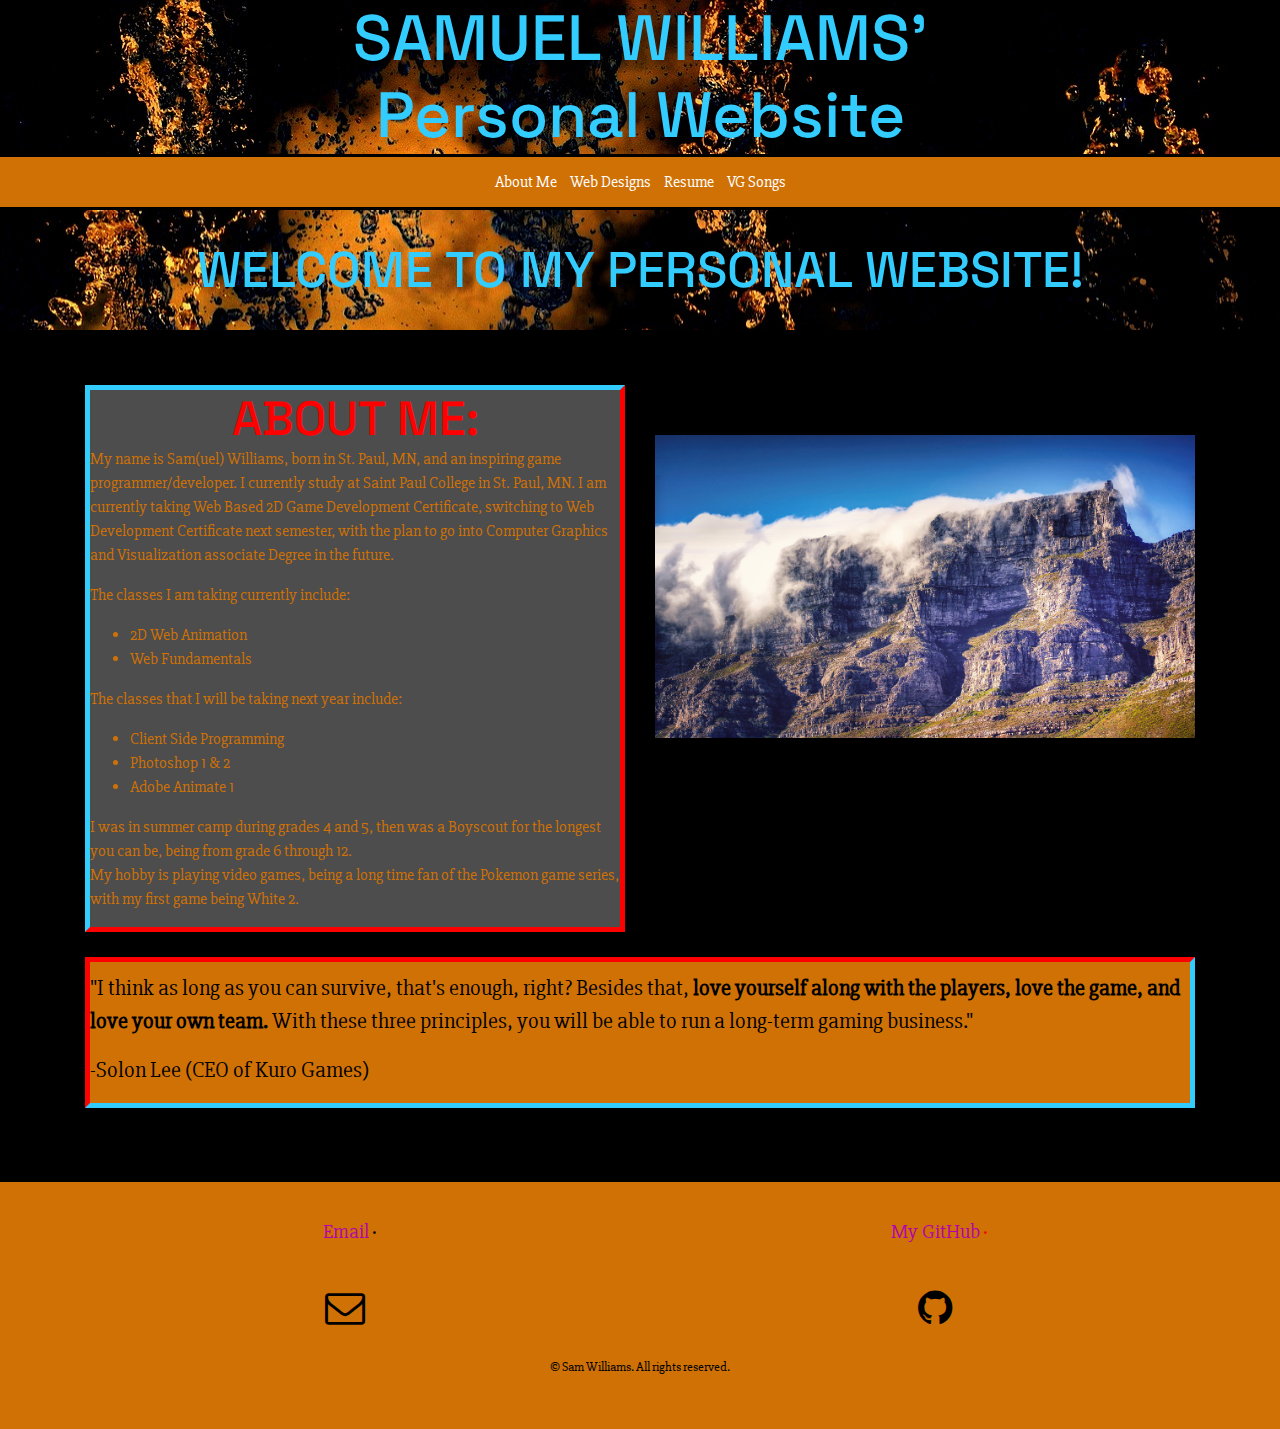
<file: index.html>
<!DOCTYPE html>
<html lang=	"en">
<head>
	<meta charset="utf-x8">
	<meta name="viewport" content="width=device-width, initial-scale=1, minimum-scale=1" />
	<meta name="description" content="This is an example of a meta description. This will often show up in search results so it is important to write a high quality description for each page of a website">
	<title>Logo</title>
														<!-- Font Awesome 4 Stylesheet-->
	<link rel="stylesheet" href="https://cdnjs.cloudflare.com/ajax/libs/font-awesome/4.7.0/css/font-awesome.min.css">
														<!-- Bootstrap Stylesheet-->

	<link rel="stylesheet" href="https://cdn.jsdelivr.net/npm/bootstrap@4.6.1/dist/css/bootstrap.min.css">
	<link rel="stylesheet" href="style.css">
</head>

<body> 
	<header>
		<h1>
			Samuel Williams'
			<br><span class= "brl"> Personal Website </span>
		</h1>
	</header>

	<nav>
    	<ul>
        	<li><a href="index.html">About Me</a></li>
        	<li><a href="dogs-page.html">Web Designs</a></li>
     		<li><a href="resume-(final-project).html">Resume<a/></li>
     		<li><a href="VG-songs.html">VG Songs</a></li> 
    	</ul>
 	

 	</nav>

 	<div class="home-hero">
 		<h1> Welcome to my personal website!</h1>
 	</div>

	<main>
		<div class="container-fluid">
			<div class="row">
				<div class="col-sm-6">
					<div class="web-designs">
						<h2>About Me:</h2>
						
							<p>My name is Sam(uel) Williams, born in St. Paul, MN, and an inspiring game programmer/developer. I currently study at Saint Paul College in St. Paul, MN. I am currently taking Web Based 2D Game Development Certificate, switching to Web Development Certificate next semester, with the plan to go into Computer Graphics and Visualization associate Degree in the future.</p>
							<p>The classes I am taking currently include:</p>
							<ul>
								<li>2D Web Animation</li>
								<li>Web Fundamentals</li>
							</ul>
							<p>The classes that I will be taking next year include:</p>
							<ul><p>
								<li>Client Side Programming</li>
								<li>Photoshop 1 & 2</li>
								<li>Adobe Animate 1</li>
							</p></ul>
							<p>I was in summer camp during grades 4 and 5, then was a Boyscout for the longest you can be, being from grade 6 through 12. <br>My hobby is playing video games, being a long time fan of the Pokemon game series, with my first game being White 2.</p>

					</div>
				</div> <!-- end collumn-->
				<div class="col-sm-6">
					<img src="images/Table-Mountain.jpg" height="360" width="640" alt="nostalga" class="second-home">
				</div> <!-- end collumn-->
			</div> <!-- end row-->
			
			<div class="row">
				<div class="col-sm-12">
					<blockquote>
						<p>"I think as long as you can survive, that's enough, right? Besides that, <b>love yourself along with the players,
							love the game, and love your own team.</b> With these three principles, you will be able
							to run a long-term gaming business." </p>
						<p>-Solon Lee (CEO of Kuro Games) </p>
					</blockquote>
				</div> <!-- end collumn-->
			</div> <!-- end row-->

		</div> <!-- end container-->	
		


	</main>

	<footer>
		<div class="container-fluid">
			<div class="row">
				<div class="col-sm-6">	
					<p><a href="mailto:sk.willia@icloud.com">Email</a> &bull;</p>
				</div> <!-- end 1st column-->

				<div class="col-sm-6">
					<a href="https://eonsvanity.github.io/resume/">My GitHub</a> &bull;
				</div> <!-- end 2nd column-->
			
			</div> <!-- end 1st row-->
			
			<div class="row">
				<div class="col-sm-6">
					<i class="fa fa-envelope-o" aria-hidden="true"></i>
				</div> <!-- end 1st column-->
				
				<div class="col-sm-6">
					<i class="fa fa-github" aria-hidden="true"></i>
				</div> <!-- end 2nd column-->

			</div> <!-- end 2nd row-->

			<div class="row">
				<div class="col-sm-12">
					<p><small>&copy; Sam Williams. All rights reserved.</small></p>
				</div> <!-- end 1st column-->
			</div> <!-- end 1st row-->

		
		</div> <!-- end container-->
	</footer>
										<!--jQuery, Popper, and Bootstrap Javascript files-->
	<script src="https://cdn.jsdelivr.net/npm/jquery@3.6.0/dist/jquery.slim.min.js"></script>
	<script src="https://cdn.jsdelivr.net/npm/popper.js@1.16.1/dist/umd/popper.min.js"></script>
	<script src="https://cdn.jsdelivr.net/npm/bootstrap@4.6.1/dist/js/bootstrap.bundle.min.js"></script>

</body>
</html>
</file>
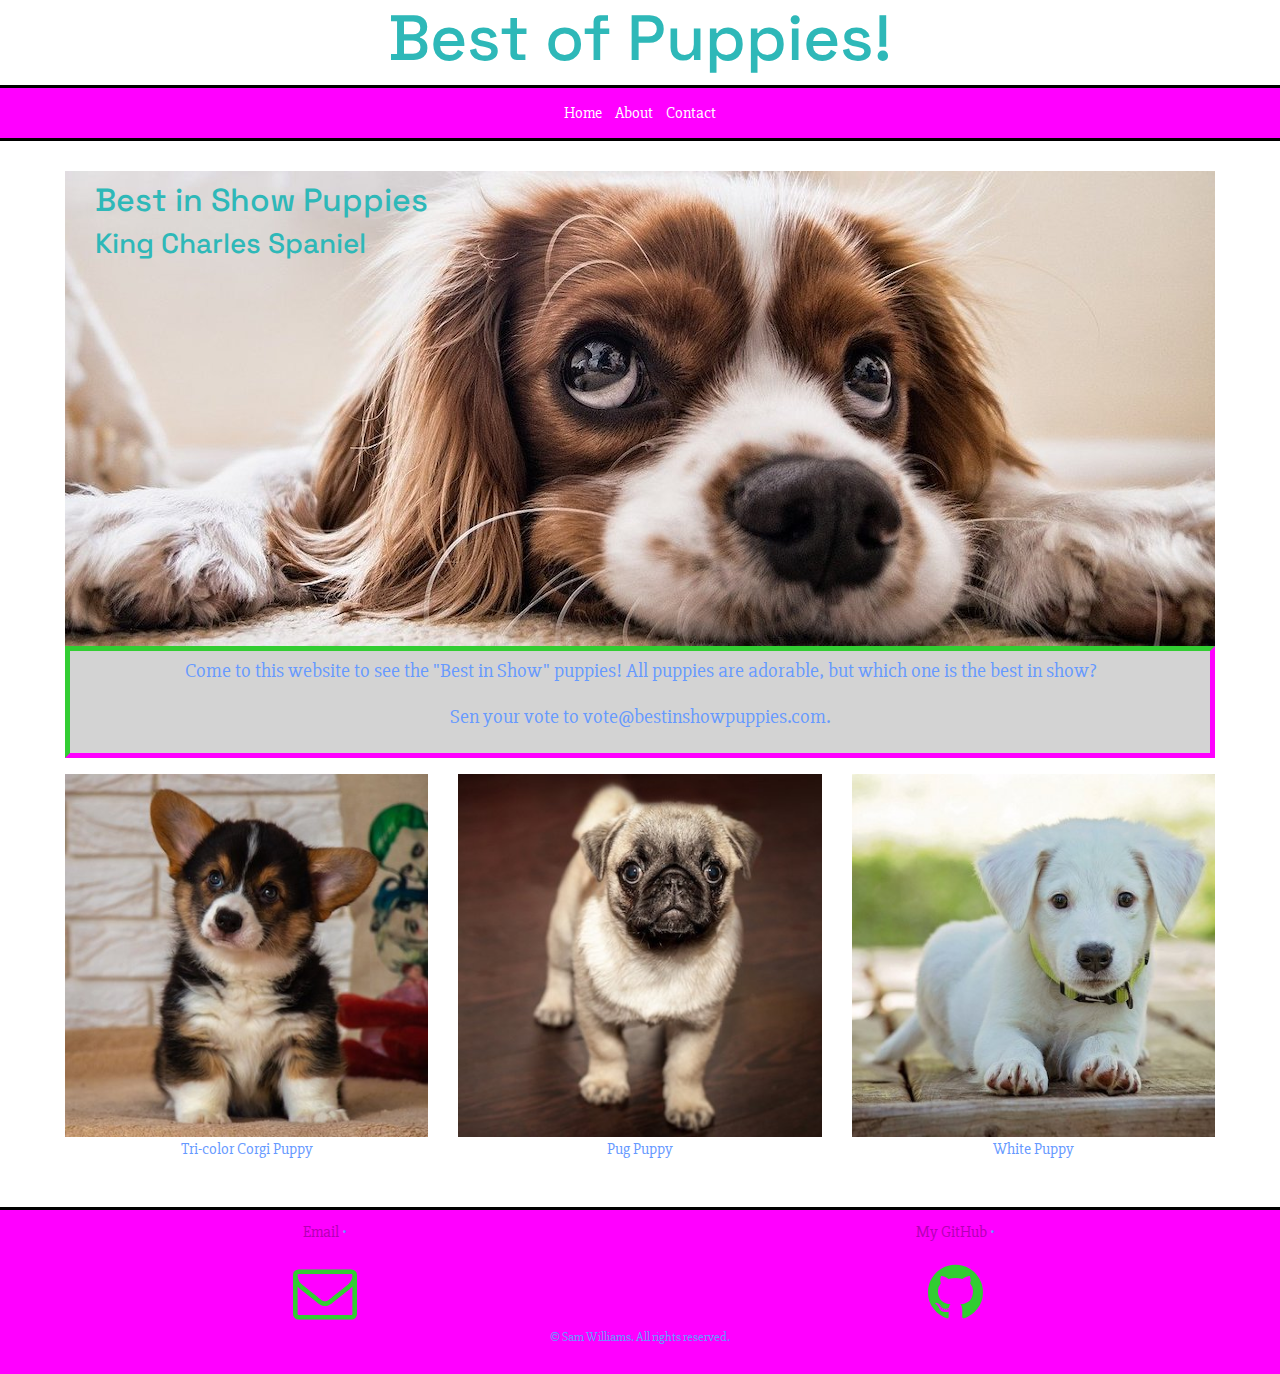
<file: puppies/index.html>
<!DOCTYPE html>
<html lang=	"en">
<head>
	<meta charset="utf-x8">
	<meta name="viewport" content="width=device-width, initial-scale=1, minimum-scale=1" />
	<meta name="description" content="This is an example of a meta description. This will often show up in search results so it is important to write a high quality description for each page of a website">
	<title></title>
														<!-- Font Awesome 4 Stylesheet-->
	<link rel="stylesheet" href="https://cdnjs.cloudflare.com/ajax/libs/font-awesome/4.7.0/css/font-awesome.min.css">
														<!-- Bootstrap Stylesheet-->
	<link rel="stylesheet" href="https://cdn.jsdelivr.net/npm/bootstrap@4.6.1/dist/css/bootstrap.min.css">
	<link rel="stylesheet" href="style.css">
</head>
<body>
	<header>
		<h1>Best of Puppies!</h1>
	</header>

	<nav>
    	<ul>
        	<li><a href="index.html">Home</a></li>
        	<li><a href="about.html">About</a></li>
        	<li><a href="contact.html">Contact</a></li>  
    	</ul>
 	</nav>

	<main>
		<div class="container-fluid">
			<div class="row">
				<div class="col-sm-12">
					<div class="home-hero">
						<h2>Best in Show Puppies</h2>
						<h3>King Charles Spaniel</h3>
					</div>
				</div>
			</div>

			<div class="row">
				<div class="col-sm-12">
					<blockquote>
						<p>Come to this website to see the "Best in Show" puppies! All puppies are adorable, but which one is the best in show?</p>
						<p>Sen your vote to vote@bestinshowpuppies.com.</p>
					</blockquote>
				</div>
			</div>

		<div class="row">
			<div class="col-sm-4">
				<img src="images/corgi.jpg" height="400" width="400" alt="corgi puppy" class="img-fluid">
				<p>Tri-color Corgi Puppy</p>
			</div>
			
			<div class="col-sm-4">
				<img src="images/pug.jpg" height="400" width="400" alt="pug puppy" class="img-fluid">
				<p>Pug Puppy</p>
			</div>
			
			<div class="col-sm-4">
				<img src="images/white-puppy.jpg" height="400" width="400" alt="white labrador puppy" class="img-fluid">
				<p>White Puppy</p>
			</div>


	</main>

	<footer>
		<div class="container-fluid">
			<div class="row">
				<div class="col-sm-6">	
					<p><a href="mailto:sk.willia@icloud.com">Email</a> &bull;</p>
				</div> <!-- end 1st column-->

				<div class="col-sm-6">
					<a href="https://eonsvanity.github.io/resume/">My GitHub</a> &bull;
				</div> <!-- end 2nd column-->
			
			</div> <!-- end 1st row-->
			
			<div class="row">
				<div class="col-sm-6">
					<i class="fa fa-envelope-o" aria-hidden="true"></i>
				</div> <!-- end 1st column-->
				
				<div class="col-sm-6">
					<i class="fa fa-github" aria-hidden="true"></i>
				</div> <!-- end 2nd column-->

			</div> <!-- end 2nd row-->

			<div class="row">
				<div class="col-sm-12">
					<p><small>&copy; Sam Williams. All rights reserved.</small></p>
				</div> <!-- end 1st column-->
			</div> <!-- end 1st row-->

		
		</div> <!-- end container-->
	</footer>
										<!--jQuery, Popper, and Bootstrap Javascript files-->
	<script src="https://cdn.jsdelivr.net/npm/jquery@3.6.0/dist/jquery.slim.min.js"></script>
	<script src="https://cdn.jsdelivr.net/npm/popper.js@1.16.1/dist/umd/popper.min.js"></script>
	<script src="https://cdn.jsdelivr.net/npm/bootstrap@4.6.1/dist/js/bootstrap.bundle.min.js"></script>

</body>
</html>
</file>
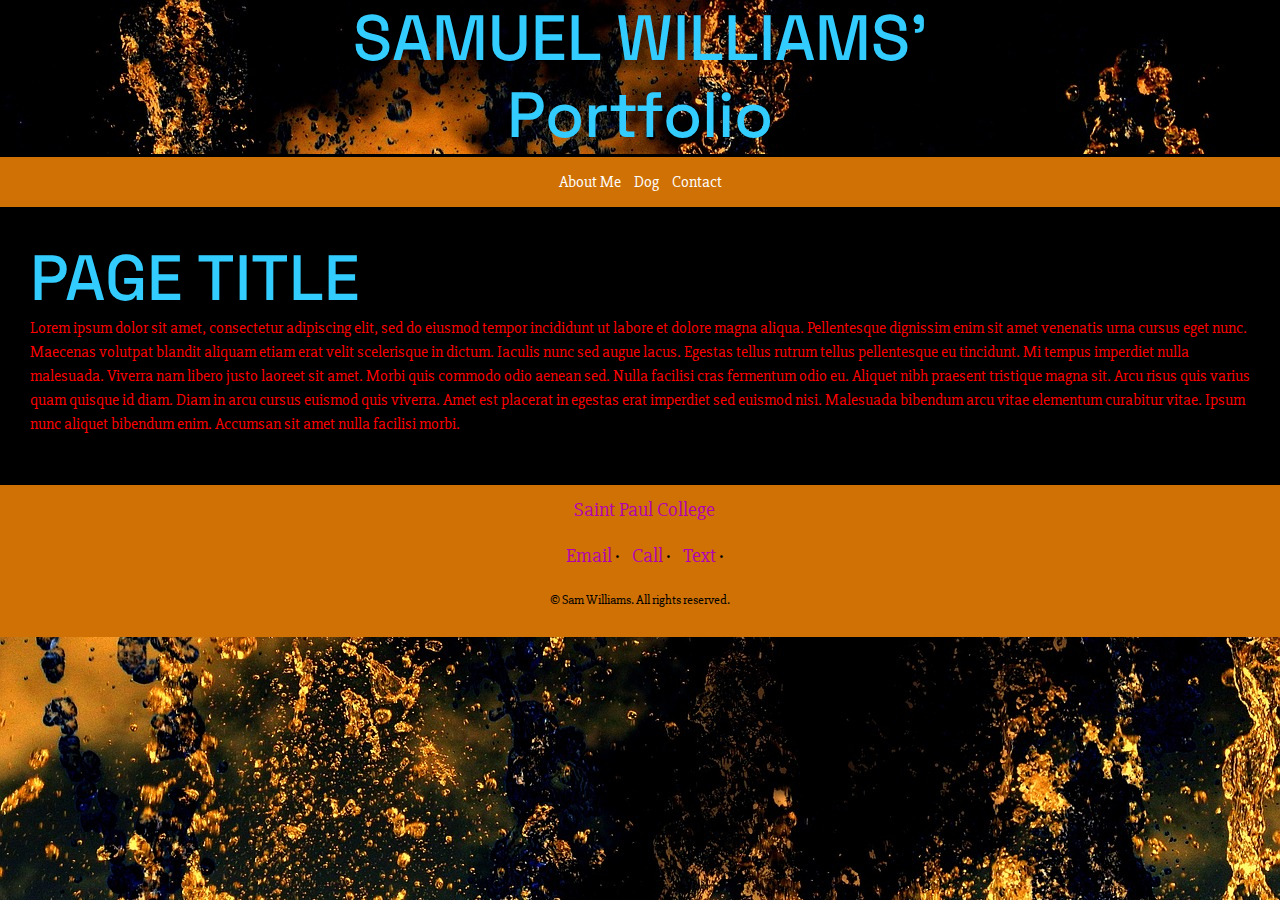
<file: contact.html>
<!DOCTYPE html>
<html lang=	"en">
<head>
	<meta charset="utf-x8">
	<meta name="viewport" content="width=device-width, initial-scale=1, minimum-scale=1" />
	<meta name="description" content="This is an example of a meta description. This will often show up in search results so it is important to write a high quality description for each page of a website">
	<title>Logo</title>
														<!-- Font Awesome 4 Stylesheet-->
	<link rel="stylesheet" href="https://cdnjs.cloudflare.com/ajax/libs/font-awesome/4.7.0/css/font-awesome.min.css">
														<!-- Bootstrap Stylesheet-->

	<link rel="stylesheet" href="https://cdn.jsdelivr.net/npm/bootstrap@4.6.1/dist/css/bootstrap.min.css">
	<link rel="stylesheet" href="style.css">
</head>
<body>
	<header>
		<h1>
			Samuel Williams'
			<br><span class= "brl"> Portfolio </span>
		</h1>
	</header>

	<nav>
    	<ul>
        	<li><a href="index.html">About Me</a></li>
        	<li><a href="dogs-page.html">Dog</a></li>
     		<li><a href="contact.html">Contact</a></li>  
    	</ul>
 	</nav>

	<main>
		<h1>PAGE TITLE</h1>
		<p>Lorem ipsum dolor sit amet, consectetur adipiscing elit, sed do eiusmod tempor incididunt ut labore et dolore magna aliqua. Pellentesque dignissim enim sit amet venenatis urna cursus eget nunc. Maecenas volutpat blandit aliquam etiam erat velit scelerisque in dictum. Iaculis nunc sed augue lacus. Egestas tellus rutrum tellus pellentesque eu tincidunt. Mi tempus imperdiet nulla malesuada. Viverra nam libero justo laoreet sit amet. Morbi quis commodo odio aenean sed. Nulla facilisi cras fermentum odio eu. Aliquet nibh praesent tristique magna sit. Arcu risus quis varius quam quisque id diam. Diam in arcu cursus euismod quis viverra. Amet est placerat in egestas erat imperdiet sed euismod nisi. Malesuada bibendum arcu vitae elementum curabitur vitae. Ipsum nunc aliquet bibendum enim. Accumsan sit amet nulla facilisi morbi.</p>
		
	</main>

	<footer>
		<p><a href="https://saintpaul.edu">Saint Paul College</a><p>
		
		<p><a href="mailto:sk.willia@icloud.com">Email</a> &bull;
		<a href="tel:8008675309">Call</a> &bull;
		<a href="sms:8008675309">Text</a> &bull;

		
		<p><small>&copy; Sam Williams. All rights reserved.</small><p>
	</footer>
										<!--jQuery, Popper, and Bootstrap Javascript files-->
	<script src="https://cdn.jsdelivr.net/npm/jquery@3.6.0/dist/jquery.slim.min.js"></script>
	<script src="https://cdn.jsdelivr.net/npm/popper.js@1.16.1/dist/umd/popper.min.js"></script>
	<script src="https://cdn.jsdelivr.net/npm/bootstrap@4.6.1/dist/js/bootstrap.bundle.min.js"></script>

</body>
</html>
</file>
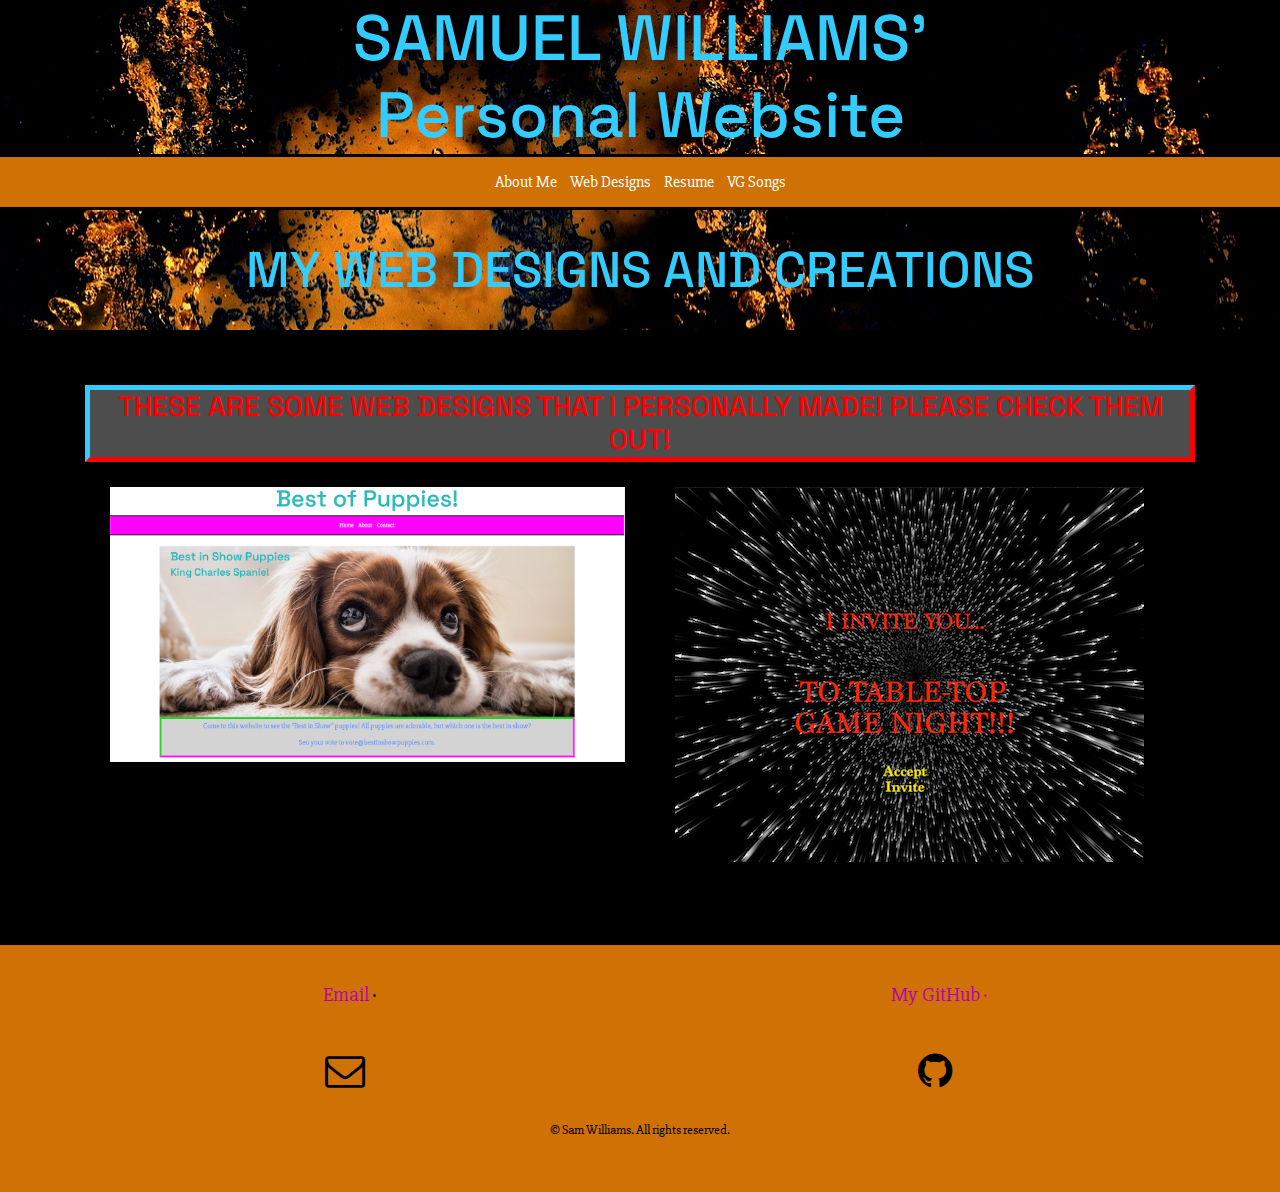
<file: dogs-page.html>
<!DOCTYPE html>
<html lang=	"en">
<head>
	<meta charset="utf-x8">
	<meta name="viewport" content="width=device-width, initial-scale=1, minimum-scale=1" />
	<meta name="description" content="This is an example of a meta description. This will often show up in search results so it is important to write a high quality description for each page of a website">
	<title>WEBSITE NAME::PAGE NAME</title>
														<!-- Font Awesome 4 Stylesheet-->
	<link rel="stylesheet" href="https://cdnjs.cloudflare.com/ajax/libs/font-awesome/4.7.0/css/font-awesome.min.css">
														<!-- Bootstrap Stylesheet-->

	<link rel="stylesheet" href="https://cdn.jsdelivr.net/npm/bootstrap@4.6.1/dist/css/bootstrap.min.css">
	<link rel="stylesheet" href="style.css">
</head>
<body>
	<header>
			<h1>
				Samuel Williams'
				<br><span class= "brl"> Personal Website </span>
			</h1>
	</header>

	<nav>
    	<ul>
        	<li><a href="index.html">About Me</a></li>
        	<li><a href="dogs-page.html">Web Designs</a></li>
     		<li><a href="resume-(final-project).html">Resume<a/></li>
     		<li><a href="VG-songs.html">VG Songs</a></li>   
    	</ul>
 	</nav>

 	<div class="home-hero">
		<h1>My Web Designs and Creations</h1>
	</div>

	<main>
		<div class="container-fluid">
			<div class="row">
				<div class="col-sm-12">
					<div class="web-designs">
						<h3>These are some web designs that I personally made! Please check them out!</h3>
					</div>
				</div> <!-- end column-->
			<!-- end row-->

			<div class="row">
				<div class="col-sm-6">
					<a href="puppies/index.html">
 						<img src="images/puppies-page.png" alt ="Puppies Page" height="800" width="1200" class="img-fluid">
					</a>
				
				</div> <!-- end column-->

				<div class="col-sm-6">
					<a href="Final-Project-Part_2-Sam-copy.html">
						<img src="images/animation-creation.png">
					</a>
				</div> <!-- end column-->
			</div> <!-- end row-->
		</div> <!-- end container-->

	</main>

	<footer>
		<div class="container-fluid">
			<div class="row">
				<div class="col-sm-6">	
					<p><a href="mailto:sk.willia@icloud.com">Email</a> &bull;</p>
				</div> <!-- end 1st column-->

				<div class="col-sm-6">
					<a href="https://eonsvanity.github.io/resume/">My GitHub</a> &bull;
				</div> <!-- end 2nd column-->
			
			</div> <!-- end 1st row-->
			
			<div class="row">
				<div class="col-sm-6">
					<i class="fa fa-envelope-o" aria-hidden="true"></i>
				</div> <!-- end 1st column-->
				
				<div class="col-sm-6">
					<i class="fa fa-github" aria-hidden="true"></i>
				</div> <!-- end 2nd column-->

			</div> <!-- end 2nd row-->

			<div class="row">
				<div class="col-sm-12">
					<p><small>&copy; Sam Williams. All rights reserved.</small></p>
				</div> <!-- end 1st column-->
			</div> <!-- end 1st row-->

		
		</div> <!-- end container-->
	</footer>
										<!--jQuery, Popper, and Bootstrap Javascript files-->
	<script src="https://cdn.jsdelivr.net/npm/jquery@3.6.0/dist/jquery.slim.min.js"></script>
	<script src="https://cdn.jsdelivr.net/npm/popper.js@1.16.1/dist/umd/popper.min.js"></script>
	<script src="https://cdn.jsdelivr.net/npm/bootstrap@4.6.1/dist/js/bootstrap.bundle.min.js"></script>

</body>
</html>
</file>
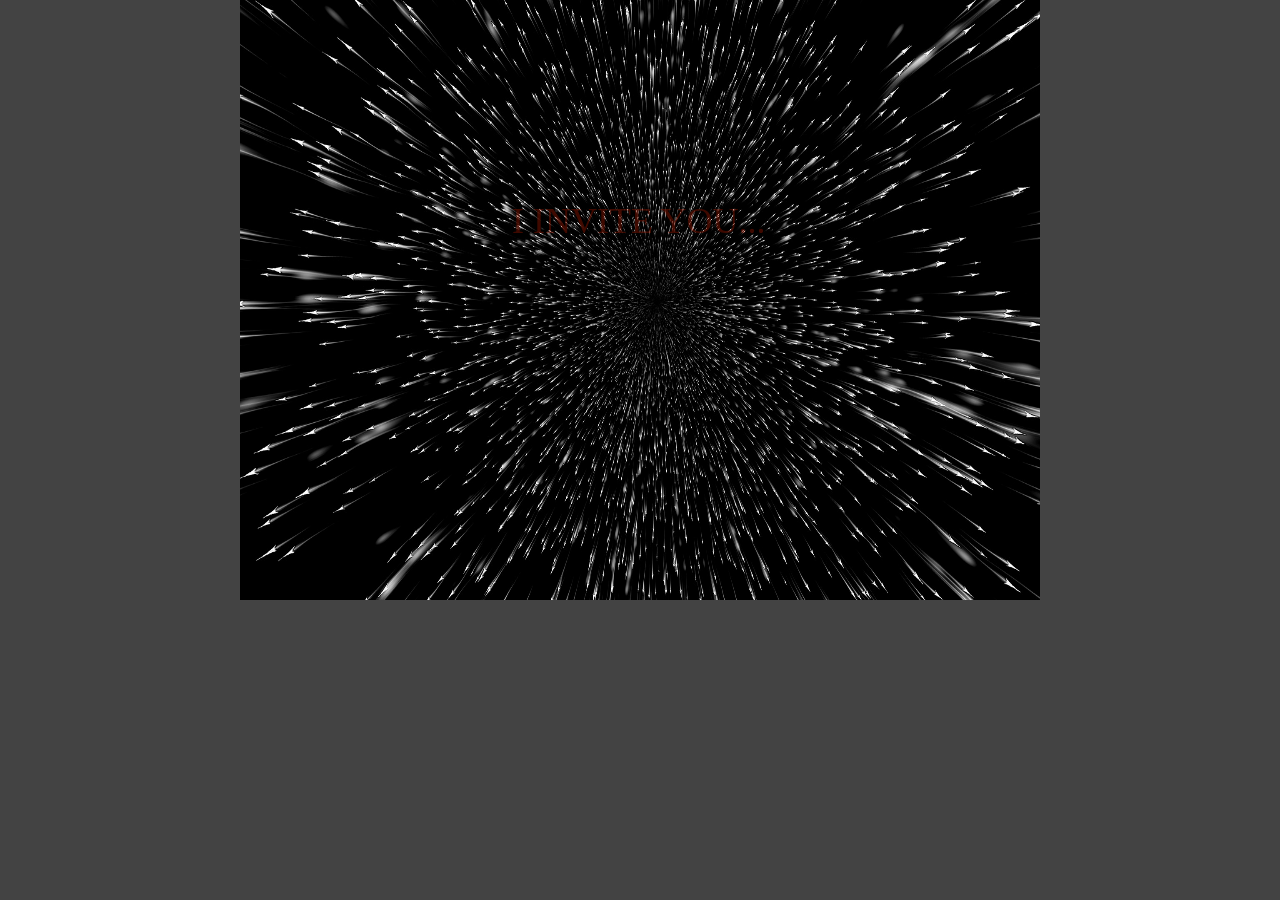
<file: Final-Project-Part_2-Sam-copy.html>
<!DOCTYPE html>
<html>
  <head>
	<meta http-equiv="Content-Type" content="text/html; charset=utf-8" />
	<meta http-equiv="X-UA-Compatible" content="chrome=1,IE=edge" />
	<title>Final-Project-Part_2-Sam-copy</title>
	<style>
		html {
			height:100%;
		}
		body {
			background-color:#434343;
			margin:0;
			height:100%;
		}
	</style>
	<!-- copy these lines to your document head: -->

	<meta name="viewport" content="user-scalable=yes, width=800" />

	<!-- end copy -->
  </head>
  <body>
	<!-- copy these lines to your document: -->

	<div id="finalprojectpart2samcopy_hype_container" class="HYPE_document" style="margin:auto;position:relative;width:800px;height:600px;overflow:hidden;">
		<script type="text/javascript" charset="utf-8" src="Final-Project-Part_2-Sam-copy.hyperesources/finalprojectpart2samcopy_hype_generated_script.js?85443"></script>
	</div>

	<!-- end copy -->
	


	<!-- text content for search engines: -->

	<div style="display:none" aria-hidden=true>

		<div>TO TABLE-TOP GAME NIGHT!!!</div>
		<div>I INVITE YOU...</div>
		<div>Accept Invite</div>
		<div></div>
		<div>Dec 21, at 3pm!</div>
		<div>Event Starts on:</div>
		<div>Food</div>
		<div>Table-Top
Games
</div>
		<div>Hope to see you there!</div>
		<div>Pizza, Coca-Cola, Water, and more!</div>
		<div>We will be providing the food and drinks!</div>
		<div>Date and Time</div>
		<div>Table-Top Games</div>
		<div>Enjoy playing Chess, Monopoly, and MORE with others!</div>

	</div>

	<!-- end text content: -->

  </body>
</html>
</file>
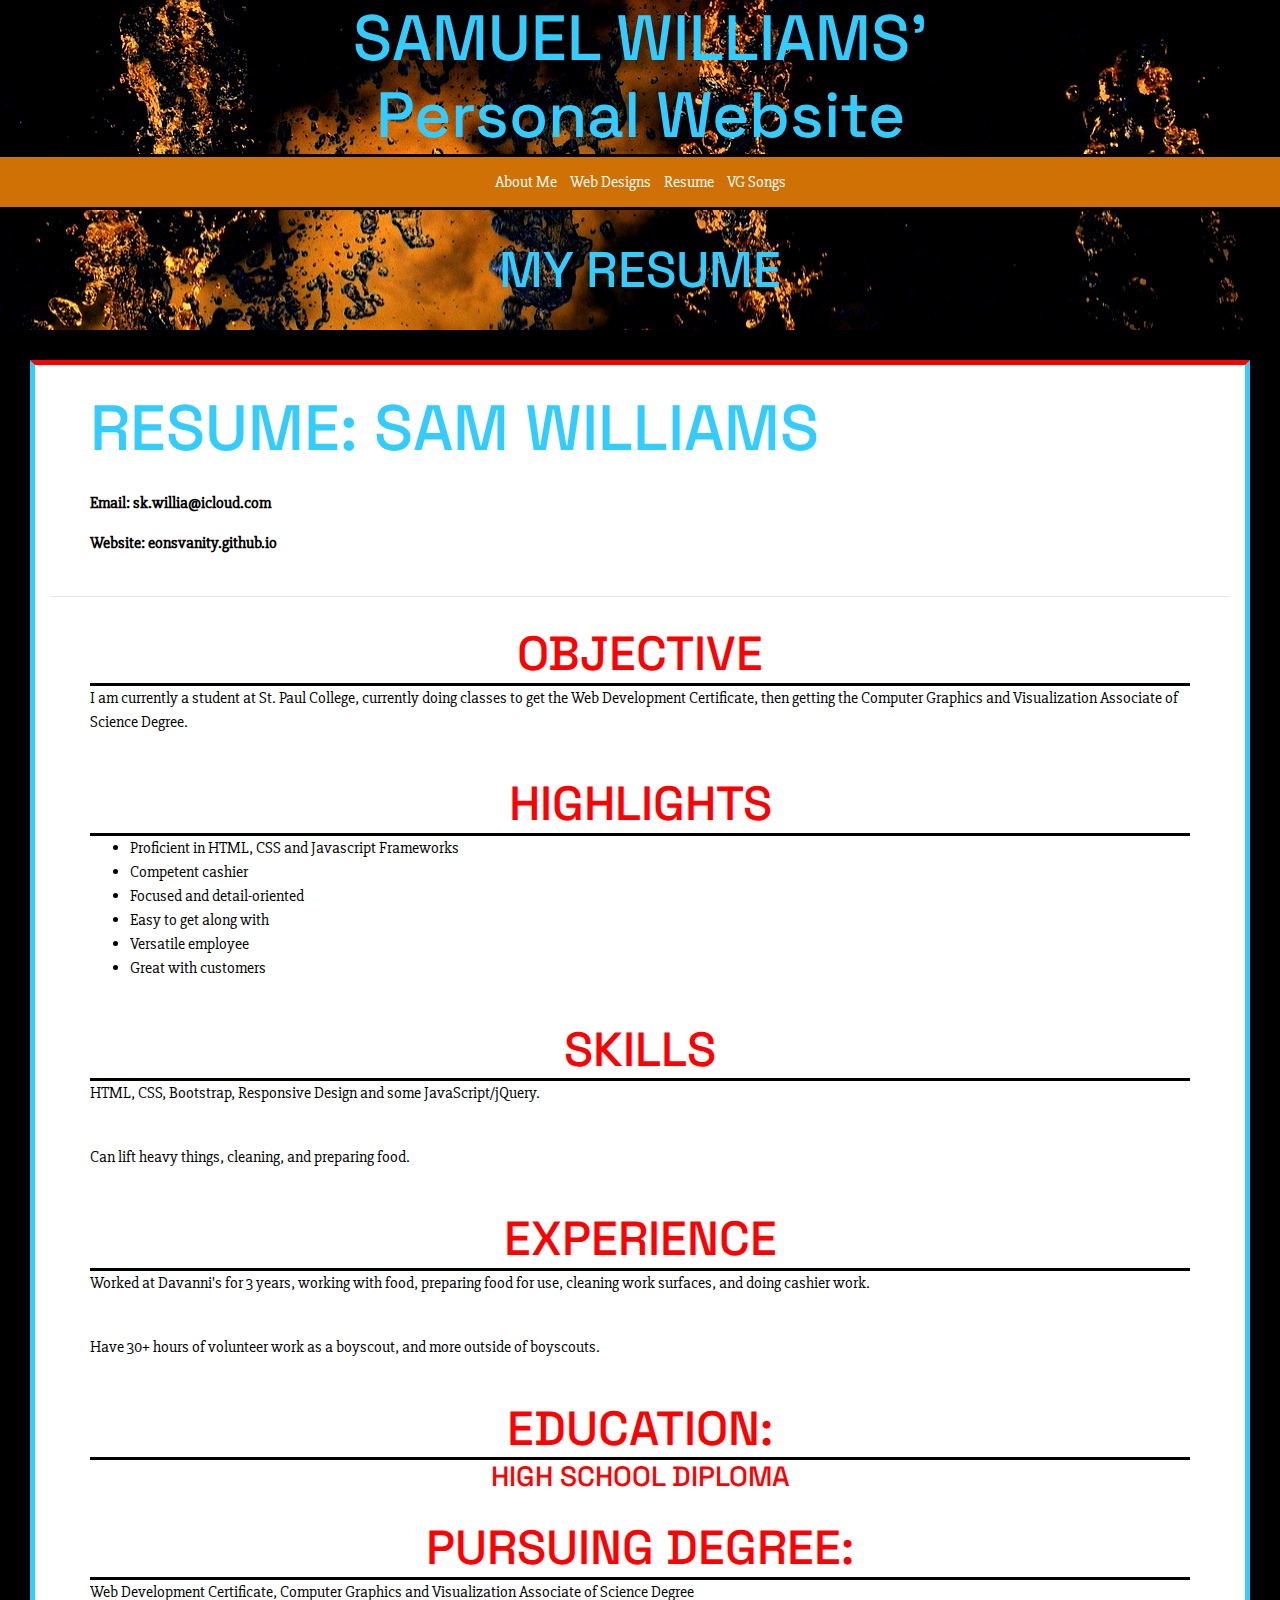
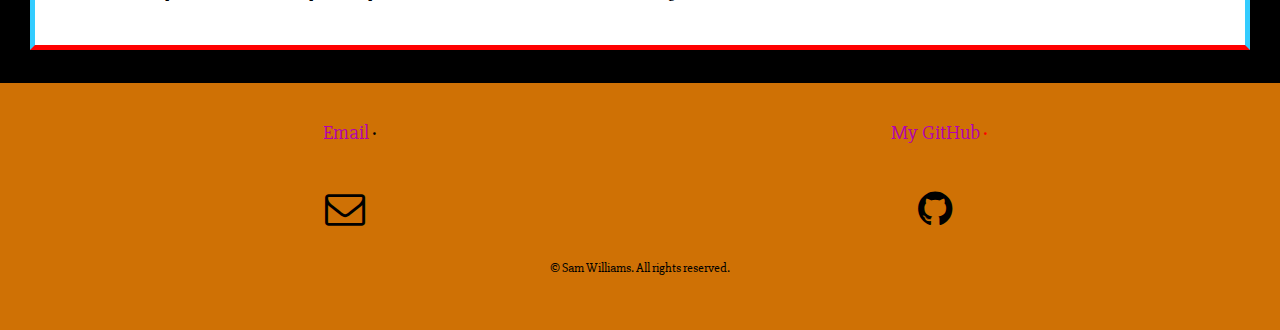
<file: resume-(final-project).html>
<!DOCTYPE html>
<html lang=	"en">
<head>
	<meta charset="utf-x8">
	<meta name="viewport" content="width=device-width, initial-scale=1, minimum-scale=1" />
	<meta name="description" content="This is an example of a meta description. This will often show up in search results so it is important to write a high quality description for each page of a website">
	<title>Logo</title>
														<!-- Font Awesome 4 Stylesheet-->
	<link rel="stylesheet" href="https://cdnjs.cloudflare.com/ajax/libs/font-awesome/4.7.0/css/font-awesome.min.css">
														<!-- Bootstrap Stylesheet-->

	<link rel="stylesheet" href="https://cdn.jsdelivr.net/npm/bootstrap@4.6.1/dist/css/bootstrap.min.css">
	<link rel="stylesheet" href="style.css">
</head>

<body> 
	<header>
		<h1>
			Samuel Williams'
			<br><span class= "brl"> Personal Website </span>
		</h1>
	</header>

	<nav>
    	<ul>
        	<li><a href="index.html">About Me</a></li>
        	<li><a href="dogs-page.html">Web Designs</a></li>
     		<li><a href="resume-(final-project).html">Resume<a/></li>
     		<li><a href="VG-songs.html">VG Songs</a></li> 
    	</ul>
 	

 	</nav>

 	<div class="home-hero">
 		<h1> My Resume</h1>
 	</div>

	<main>
		<div class="resume-code">	
			<div class="container-fluid">
				<div class="row">
					<div class="col-sm-12">		
						<h1>Resume: Sam Williams</h1>
					</div> <!-- end column-->
				</div> <!-- end row-->
				
				<div class="row">	
					<div class="col-sm-12">	
						
						<p><b>Email: sk.willia@icloud.com</b></p>
						<p><b>Website: eonsvanity.github.io</b></p>
					</div> <!-- end column-->	
				</div> <!-- end row-->

		<hr>

				<div class="row">		
					<div class="col-sm-12">		
						<h2>Objective</h2>
						<p>I am currently a student at St. Paul College, currently doing classes to get the Web Development Certificate, then getting the Computer Graphics and Visualization Associate of Science Degree. </p> 
					</div> <!-- end column-->
				</div> <!-- end row-->

				<div class="row">		
					<div class="col-sm-12">	
						<h2>Highlights</h2>
						<ul>
							<li>Proficient in HTML, CSS and Javascript Frameworks</li>
							<li>Competent cashier</li>
							<li>Focused and detail-oriented</li>
							<li>Easy to get along with</li>
							<li>Versatile employee</li>
							<li>Great with customers</li>
						</ul>
					</div> <!-- end column-->
				</div> <!-- end row-->

				<div class="row">	
					<div class="col-sm-12">		
						<h2>Skills</h2>
						<p>HTML, CSS, Bootstrap, Responsive Design and some JavaScript/jQuery.</p><br>
						<p>Can lift heavy things, cleaning, and preparing food.</p>
					</div> <!-- end column-->
				</div> <!-- end row-->

				<div class="row">		
					<div class="col-sm-12">	
						<h2>Experience</h2>
						<p>Worked at Davanni's for 3 years, working with food, preparing food for use, cleaning work surfaces, and doing cashier work.</p><br>
						<p>Have 30+ hours of volunteer work as a boyscout, and more outside of boyscouts.</p>


					</div> <!-- end column-->
				</div> <!-- end row-->

				<div class="row">		
					<div class="col-sm-12">	
						<h2>Education:</h2>
						<h3>High School Diploma</h3>
					</div> <!-- end column-->
				</div> <!-- end row-->

				<div class="row">		
					<div class="col-sm-12">	
						<h2>Pursuing Degree: </h2>
						<p>Web Development Certificate, Computer Graphics and Visualization Associate of Science Degree</p>
					</div> <!-- end column-->
				</div> <!-- end row-->

			</div> <!--end container-->
		</div>
	</main>

	<footer>
		<div class="container-fluid">
			<div class="row">
				<div class="col-sm-6">	
					<p><a href="mailto:sk.willia@icloud.com">Email</a> &bull;</p>
				</div> <!-- end 1st column-->

				<div class="col-sm-6">
					<a href="https://eonsvanity.github.io/resume/">My GitHub</a> &bull;
				</div> <!-- end 2nd column-->
			
			</div> <!-- end 1st row-->
			
			<div class="row">
				<div class="col-sm-6">
					<i class="fa fa-envelope-o" aria-hidden="true"></i>
				</div> <!-- end 1st column-->
				
				<div class="col-sm-6">
					<i class="fa fa-github" aria-hidden="true"></i>
				</div> <!-- end 2nd column-->

			</div> <!-- end 2nd row-->

			<div class="row">
				<div class="col-sm-12">
					<p><small>&copy; Sam Williams. All rights reserved.</small></p>
				</div> <!-- end 1st column-->
			</div> <!-- end 1st row-->

		
		</div> <!-- end container-->
	</footer>
										<!--jQuery, Popper, and Bootstrap Javascript files-->
	<script src="https://cdn.jsdelivr.net/npm/jquery@3.6.0/dist/jquery.slim.min.js"></script>
	<script src="https://cdn.jsdelivr.net/npm/popper.js@1.16.1/dist/umd/popper.min.js"></script>
	<script src="https://cdn.jsdelivr.net/npm/bootstrap@4.6.1/dist/js/bootstrap.bundle.min.js"></script>

</body>
</html>
</file>
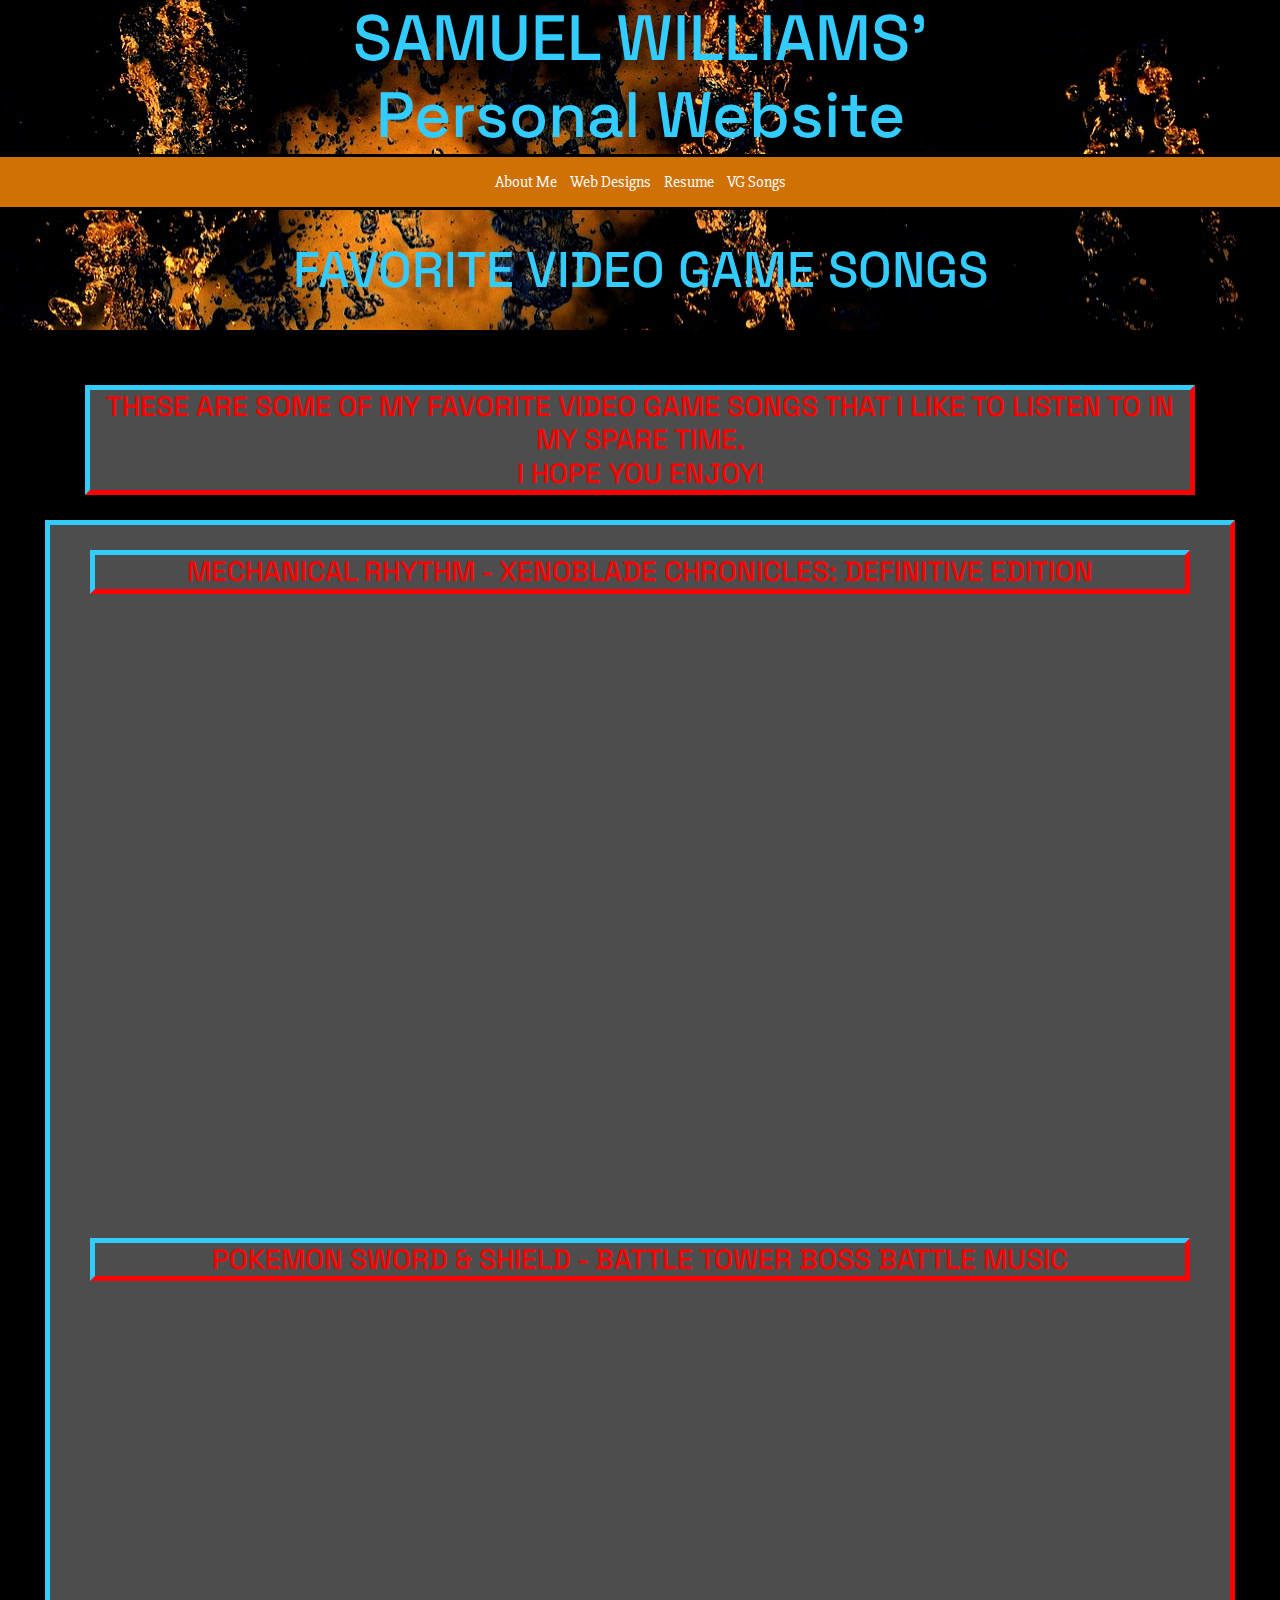
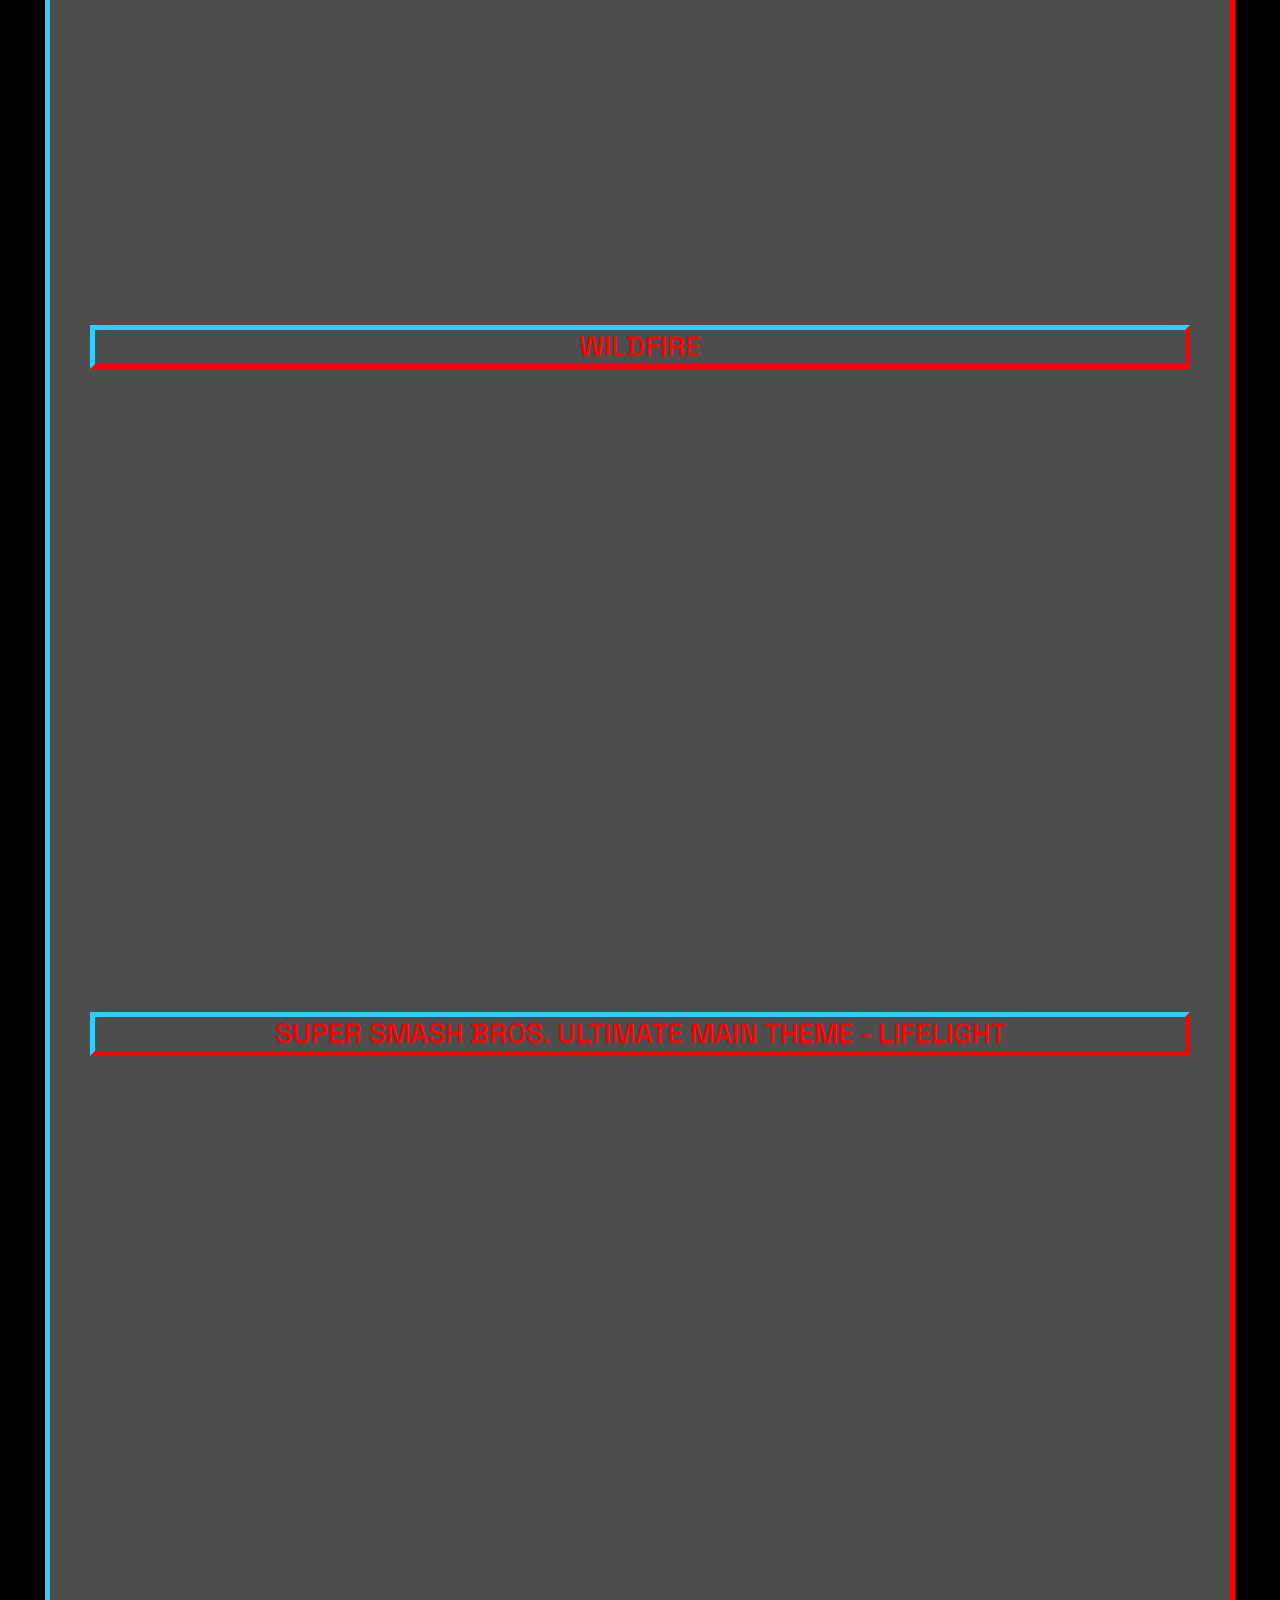
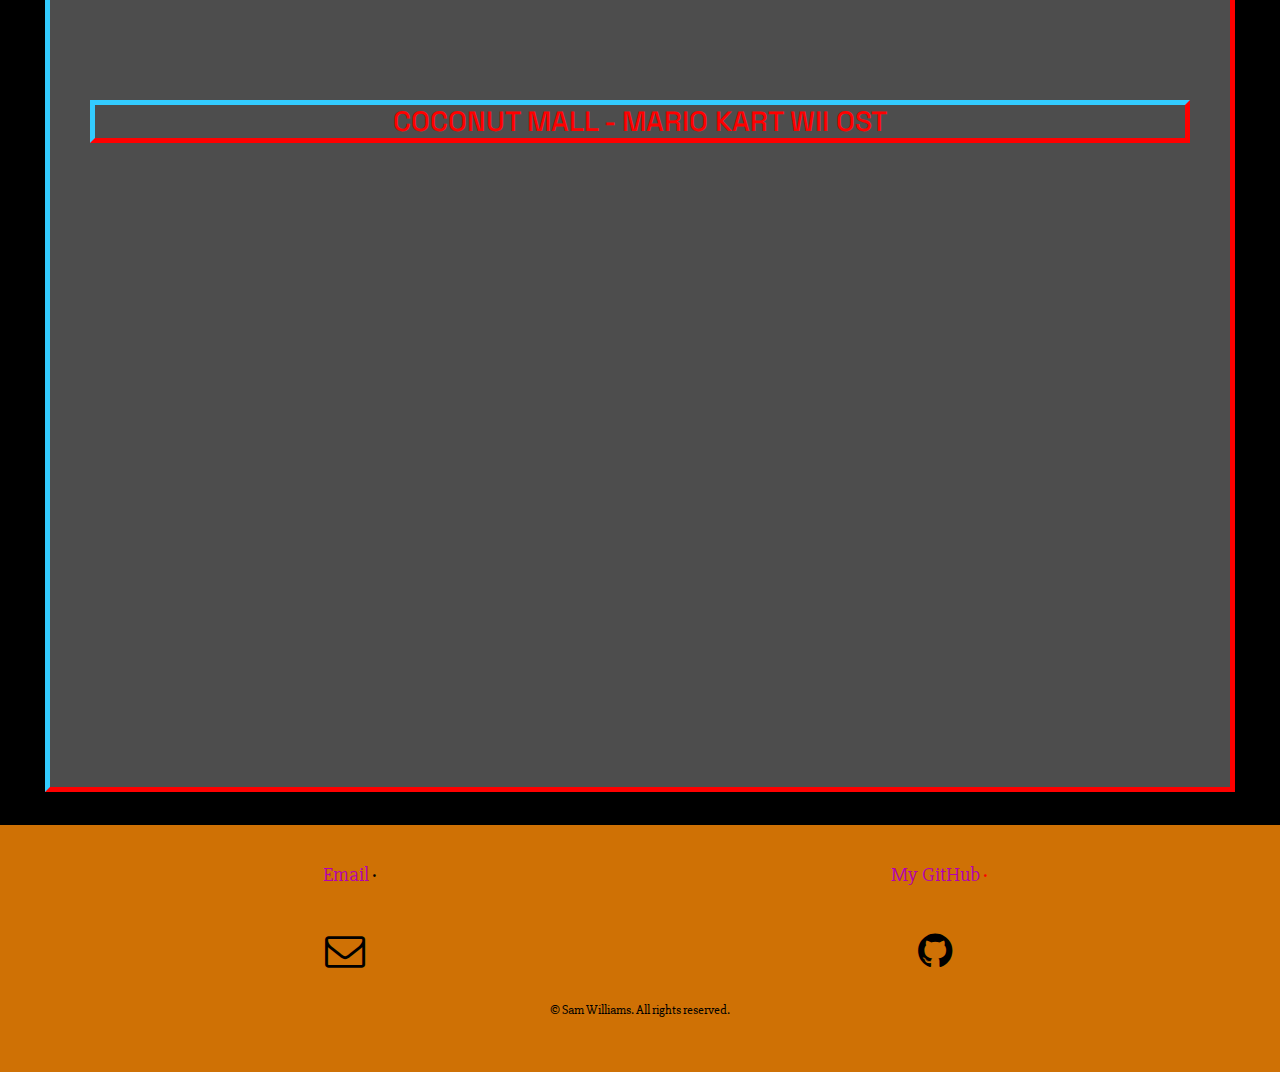
<file: VG-songs.html>
<!DOCTYPE html>
<html lang=	"en">
<head>
	<meta charset="utf-x8">
	<meta name="viewport" content="width=device-width, initial-scale=1, minimum-scale=1" />
	<meta name="description" content="This is an example of a meta description. This will often show up in search results so it is important to write a high quality description for each page of a website">
	<title>Logo</title>
														<!-- Font Awesome 4 Stylesheet-->
	<link rel="stylesheet" href="https://cdnjs.cloudflare.com/ajax/libs/font-awesome/4.7.0/css/font-awesome.min.css">
														<!-- Bootstrap Stylesheet-->

	<link rel="stylesheet" href="https://cdn.jsdelivr.net/npm/bootstrap@4.6.1/dist/css/bootstrap.min.css">
	<link rel="stylesheet" href="style.css">
</head>
<body>
	<header>
		<h1>
			Samuel Williams'
			<br><span class= "brl"> Personal Website </span>
		</h1>
	</header>

	<nav>
    	<ul>
        	<li><a href="index.html">About Me</a></li>
        	<li><a href="dogs-page.html">Web Designs</a></li>
     		<li><a href="resume-(final-project).html">Resume<a/></li>
     		<li><a href="VG-songs.html">VG Songs</a></li>   
    	</ul>
 	</nav>

 	<div class="home-hero">
		<h1>Favorite Video Game Songs</h1>
	</div>

	<main>
		<div class="container-fluid">
			<div class="row">
				<div class="col-sm-12">
					<div class="web-designs">
						<h3>These are some of my favorite video game songs that I like to listen to in my spare time.<br>
						I hope you enjoy!</h3>
					</div>
				</div> <!-- end column-->

			</div> <!-- end row-->
			
			<div class="web-designs">
				<div class="row">
					<div class="col-sm-12">
						<div class="web-designs">
							<h3>Mechanical Rhythm - Xenoblade Chronicles: Definitive Edition</h3>
						</div>
						<div class="video-container">
							<iframe width="560" height="315" src="https://www.youtube-nocookie.com/embed/nXafUA1laIU?si=NOEiYD3Rxp5hvcWF" title="YouTube video player" frameborder="0" allow="accelerometer; autoplay; clipboard-write; encrypted-media; gyroscope; picture-in-picture; web-share" referrerpolicy="strict-origin-when-cross-origin" allowfullscreen></iframe>
						</div>
					</div> <!-- end column-->
				</div> <!-- end row-->
				
				<div class="row">
					<div class="col-sm-12">
						<div class="web-designs">
							<h3>Pokemon Sword & Shield - Battle Tower Boss Battle Music</h3>
						</div>
						<div class="video-container">
							<iframe width="560" height="315" src="https://www.youtube-nocookie.com/embed/Pvm5yDtaGiY?si=-Z__bWOUAMRJwh87" title="YouTube video player" frameborder="0" allow="accelerometer; autoplay; clipboard-write; encrypted-media; gyroscope; picture-in-picture; web-share" referrerpolicy="strict-origin-when-cross-origin" allowfullscreen></iframe>
						</div>
					</div> <!-- end column-->
				</div> <!-- end row-->
					
				<div class="row">	
					<div class="col-sm-12">
						<div class="web-designs">
							<h3>Wildfire</h3>
						</div>
						<div class="video-container">
							<iframe width="560" height="315" src="https://www.youtube-nocookie.com/embed/PVqezHKDPC4?si=fxbZhE9tYKulXJxN" title="YouTube video player" frameborder="0" allow="accelerometer; autoplay; clipboard-write; encrypted-media; gyroscope; picture-in-picture; web-share" referrerpolicy="strict-origin-when-cross-origin" allowfullscreen></iframe>
						</div>		
					</div> <!-- end column-->
				</div> <!-- end row-->
				
				<div class="row">
					<div class="col-sm-12">
						<div class="web-designs">
							<h3>Super Smash Bros. Ultimate Main Theme - Lifelight</h3>
						</div>
						<div class="video-container">
 							<iframe width="560" height="315" src="https://www.youtube-nocookie.com/embed/EhgDibw7vB4?si=yrCWpECOrJR1MKz6" title="YouTube video player" frameborder="0" allow="accelerometer; autoplay; clipboard-write; encrypted-media; gyroscope; picture-in-picture; web-share" referrerpolicy="strict-origin-when-cross-origin" allowfullscreen></iframe>
						</div>
					</div> <!-- end column-->
				</div> <!-- end row-->
					
				<div class="row">
					<div class="col-sm-12">
						<div class="web-designs">
							<h3>Coconut Mall - Mario Kart Wii OST</h3>
						</div>
						<div class="video-container">
							<iframe width="560" height="315" src="https://www.youtube-nocookie.com/embed/cscuCIzItZQ?si=pyZaxF7T8uP-LDpU" title="YouTube video player" frameborder="0" allow="accelerometer; autoplay; clipboard-write; encrypted-media; gyroscope; picture-in-picture; web-share" referrerpolicy="strict-origin-when-cross-origin" allowfullscreen></iframe>
						</div>
					</div> <!-- end column-->
				</div> <!-- end row-->
			</div>

		</div> <!-- end container-->

		
	</main>

	<footer>
		<div class="container-fluid">
			<div class="row">
				<div class="col-sm-6">	
					<p><a href="mailto:sk.willia@icloud.com">Email</a> &bull;</p>
				</div> <!-- end 1st column-->

				<div class="col-sm-6">
					<a href="https://eonsvanity.github.io/resume/">My GitHub</a> &bull;
				</div> <!-- end 2nd column-->
			
			</div> <!-- end 1st row-->
			
			<div class="row">
				<div class="col-sm-6">
					<i class="fa fa-envelope-o" aria-hidden="true"></i>
				</div> <!-- end 1st column-->
				
				<div class="col-sm-6">
					<i class="fa fa-github" aria-hidden="true"></i>
				</div> <!-- end 2nd column-->

			</div> <!-- end 2nd row-->

			<div class="row">
				<div class="col-sm-12">
					<p><small>&copy; Sam Williams. All rights reserved.</small></p>
				</div> <!-- end 1st column-->
			</div> <!-- end 1st row-->

		
		</div> <!-- end container-->
	</footer>
										<!--jQuery, Popper, and Bootstrap Javascript files-->
	<script src="https://cdn.jsdelivr.net/npm/jquery@3.6.0/dist/jquery.slim.min.js"></script>
	<script src="https://cdn.jsdelivr.net/npm/popper.js@1.16.1/dist/umd/popper.min.js"></script>
	<script src="https://cdn.jsdelivr.net/npm/bootstrap@4.6.1/dist/js/bootstrap.bundle.min.js"></script>

</body>
</html>
</file>
<file: style.css>
@import url('https://fonts.googleapis.com/css2?family=Slabo+27px&family=Space+Grotesk:wght@300..700&display=swap');
body{
	font-family: "Slabo 27px", serif;
	color: red;
  background-image: url(images/gold-black-water.jpg);
  background-attachment: fixed;
  margin: 0px;
  max-width: 100%;
}
header{
  text-align: center;

}




                              /*Images*/

/*.home-hero{
  background-image: ;
  max-width: 30%;
  height: auto;
  float: right; 
  }*/


.second-home{
  float: right;
  max-width: 100%;
  height: auto;
  margin: 50px 0 10px 20px;
}
.home-hero h1{
  font-family: 'Dancing Script', ;
  color: #33ccff;
  font-size: 50px;
  text-align: center;
  padding: 30px 0;
  margin: 0;
  background-color: black;
  background-image: url(images/gold-black-water.jpg);
  background-position-x: 80% center;
  background-position-y: 50% top;
  background-attachment: fixed;
  background-repeat: no-repeat;

}

.video-container{
  overflow: hidden;
    position: relative;
    width:100%;
}
.video-container::after {
    padding-top: 56.25%;
    display: block;
    content: '';
}
.video-container iframe {
    position: absolute;
    top: 0;
    left: 0;
    width: 100%;
    height: 100%;
}





                              /* Website Links except the nav */

a:link{
  color: #b300b3;
}
a:visited{
  color: #b300b3;
}
a:hover{
  color: blue;
}
a:active{
  color: black;
}

                                /* Navigation */
nav{
  background-color: #cf7105;
  border-top: 3px solid black;
  border-bottom: 3px solid black;
  padding: 5px;
  color: #33ccff;
}

nav ul{
  list-style-type: none;
  text-align: center;
  margin: 8px 0;
  padding: 0;
}
nav li{
  display: inline;
  padding: 5px;
}
nav a{
  text-decoration: none;
}
nav a:link{
  color: white;
}
nav a:visited{
  color: white;
}
nav a:hover{
  color: red;
}
nav a:active{
  color: red;
}

                                        /*Main */
main{
  max-width: 100%;
  /*margin: 20px auto; */
  padding: 30px;
  background-color: black;
}


.brl{
  text-transform: capitalize;
}

h1{
  margin: 0px;
  padding: 0px;
  text-transform: uppercase;

}
h2{
  margin: 0px;
  padding: 0px;
  
  text-transform: uppercase;
  text-align: left;


}
h3{
  margin: 0px;
  padding: 0px;
  text-transform: uppercase;
}
h1{
  font-family: "Space Grotesk", sans-serif;
  color: #33ccff;
}

 h2, h3{
  font-family: "Space Grotesk", sans-serif;
  color: red;
  text-align: center;
}
p, br{
  text-align: left;
  

}
ul{
  text-align: left;
  

}

blockquote{
  background-color: #cf7105;
  border-left: 5px solid red;
  border-top: 5px solid red;
  border-right: 5px solid #33ccff;
  border-bottom: 5px solid #33ccff;
  padding-top: 10px;
  text-align: center;
  color: black;
  font-size: 22px;
}

.row{
  margin: 25px;
}

.web-designs{
  background-color: #4d4d4d;
  color: #cf7105;
  border-top:5px solid #33ccff ;
  border-left:5px solid #33ccff ;
  border-right:5px solid red ;
  border-bottom:5px solid red ;
  text-align: center;
}

.web-designs h1, h2, h3{
  text-align: center;
}
.web-designs p{
  text-align: left;
}

.resume-code{
  background-color: white;
  color: black;
  border-top:5px solid red ;
  border-left:5px solid #33ccff ;
  border-right:5px solid #33ccff ;
  border-bottom:5px solid red ;
  text-align: left;
  text-size-adjust: 24px;
}
.resume-code h2{
  border-bottom: 3px solid black;
}

hr{
  height: 3px;
  color: black;
}

footer{                                 /*Footer*/
  border-top: black 3px solid;
  text-align: center;
  background-color: #cf7105;
  margin: 0px;
  padding: 10px;
  

}
footer p{
  text-align: center;
  padding: 0;
  color: black;
}
footer .fa{
  font-size: 40px;
  color: black;
}
footer a{
  font-size: 20px;
  margin-left: 9px;
}


                                        /*CSS without the media query--applies to all sizes unless overwritten*/
h1{
  font-size: 4em;
}    
h2{
  font-size: 3em;
}                              

                                        /*CSS ajustments for tablets*/
@media only screen and (max-width: 1024px) {
  h1{
    font-size: 2em;
  }
  h2{
    font-size: 1.5em;
  }
}

                                        /*CSS ajustments for smartphones*/
@media only screen and (max-width: 768px) {
  h1{
    font-size: 1.5em;
  }
   h2{
    font-size: 1em;
  }
}                                    



/* CSS Adjustments for Tablets */
@media only screen and (max-width: 1024px) {
  h1{
    font-size: 1.8em;
  }
  h2{
    font-size: 1.3em;
  }
}
/* CSS Adjustments for Smartphones */
@media only screen and (max-width: 768px) {
  h1{
    font-size: 1.5em;
  }
  h2{
    font-size: 1em;
  }
}
</file>
<file: puppies/style.css>
@import url('https://fonts.googleapis.com/css2?family=Slabo+27px&family=Space+Grotesk:wght@300..700&display=swap');
body{
	font-family: "Slabo 27px", serif;
	color: #6699ff;
  margin: 0;
}
header{
  text-align: center;
}

h1, h2, h3{
	font-family: "Space Grotesk", sans-serif;
	color: #2eb8b8;
}

                              /* Images */
.home-hero{
  background-image: url(images/header.jpg);
  height: 475px;
  background-size: cover;
  background-position: center;
  color: limegreen;
  padding: 10px 10px 10px 30px;
}                            
img{
  display: block;
  margin: 0 auto;
}




                              /* Website Links except the nav */

a:link{
  color: #b300b3;
}
a:visited{
  color: #b300b3;
}
a:hover{
  color: blue;
}
a:active{
  color: black;
}


                                /* Style FA Class */
.fa{

}
footer .fa{
  font-size: 4em;
  color: limegreen;
}



                                /* Navigation */
nav{
  background-color: fuchsia;
  border-top: 3px solid black;
  border-bottom: 3px solid black;
  padding: 5px;
}

nav ul{
  list-style-type: none;
  text-align: center;
  margin: 8px 0;
  padding: 0;
}
nav li{
  display: inline;
  padding: 5px;
}
nav a{
  text-decoration: none;
}
nav a:link{
  color: white;
}
nav a:visited{
  color: white;
}
nav a:hover{
  color: lightgray;
}
nav a:active{
  color: gray;
}

                                        /*Main */
main{
  max-width: 1200px;
  margin: 20px auto;
  padding: 10px;
}

blockquote{
  background-color: lightgray;
  border-left: 5px solid limegreen;
  border-top: 5px solid limegreen;
  border-bottom: 5px solid  fuchsia;
  border-right: 5px solid fuchsia;
  font-size: 20px;
  padding: 5px;
}
p{
  text-align: center;
}



footer{                                 /*Footer*/
  border-top: black 3px solid;
  text-align: center;
  background-color: fuchsia;
  margin: 0px;
  padding: 10px;

}
                                        /*CSS without the media query--applies to all sizes unless overwritten*/
h1{
  font-size: 4em;
}                                    

                                        /*CSS ajustments for tablets*/
@media only screen and (max-width: 1024px) {
  h1{
    font-size: 2em;
  }
}

                                        /*CSS ajustments for smartphones*/
@media only screen and (max-width: 768px) {
  h1{
    font-size: 1.5em;
  }
}                                    








/*CSS without a media query--applies to all sizes unless overridden*/
h1{
    font-size: 4em;
 }
/* CSS Adjustments for Tablets */
@media only screen and (max-width: 1024px) {
  h1{
    font-size: 1.8em;
}
}
/* CSS Adjustments for Smartphones */
</file>
